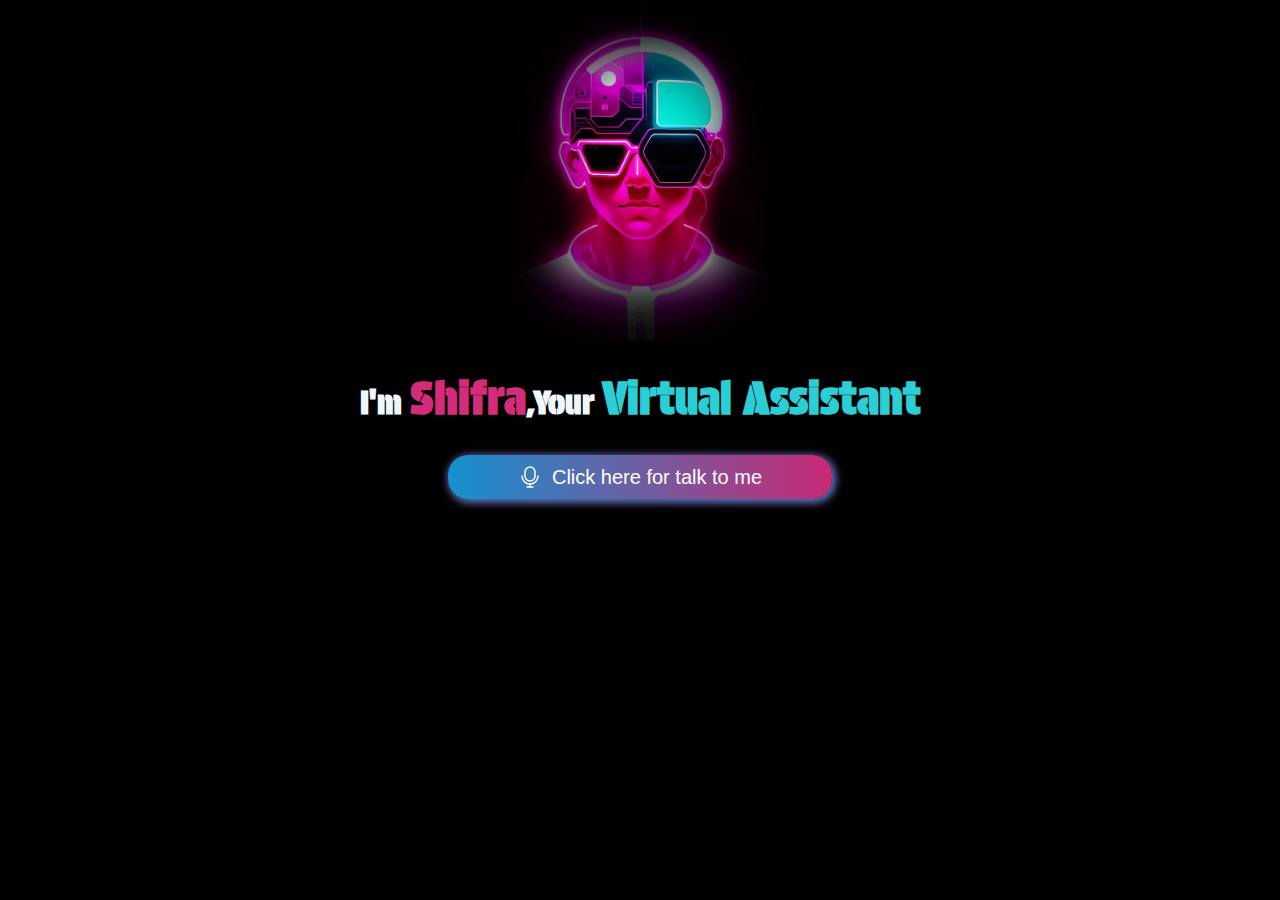
<file: index.html>
<!DOCTYPE html>
<html lang="en">
<head>
    <meta charset="UTF-8">
    <meta name="viewport" content="width=device-width, initial-scale=1.0">
    <title>Shifra,My virtual assistant</title>
  <link rel="shortcut icon" href="logo.jpg" type="image/x-icon">
  <link rel="stylesheet" href="style.css">
</head>
<body>
    <img src="logo.jpg" alt="logo" id="logo">
    <h1>I'm <span id="name">Shifra</span>,Your <span id="va">Virtual Assistant</span></h1>
    <img src="voice.gif" alt="voice" id="voice">
    <button id="btn"><img src="mic.svg" alt="mic"><span id="content"> Click here for talk to me</span> </button>

    <script src="script.js"></script>
</body>
</html>
</file>
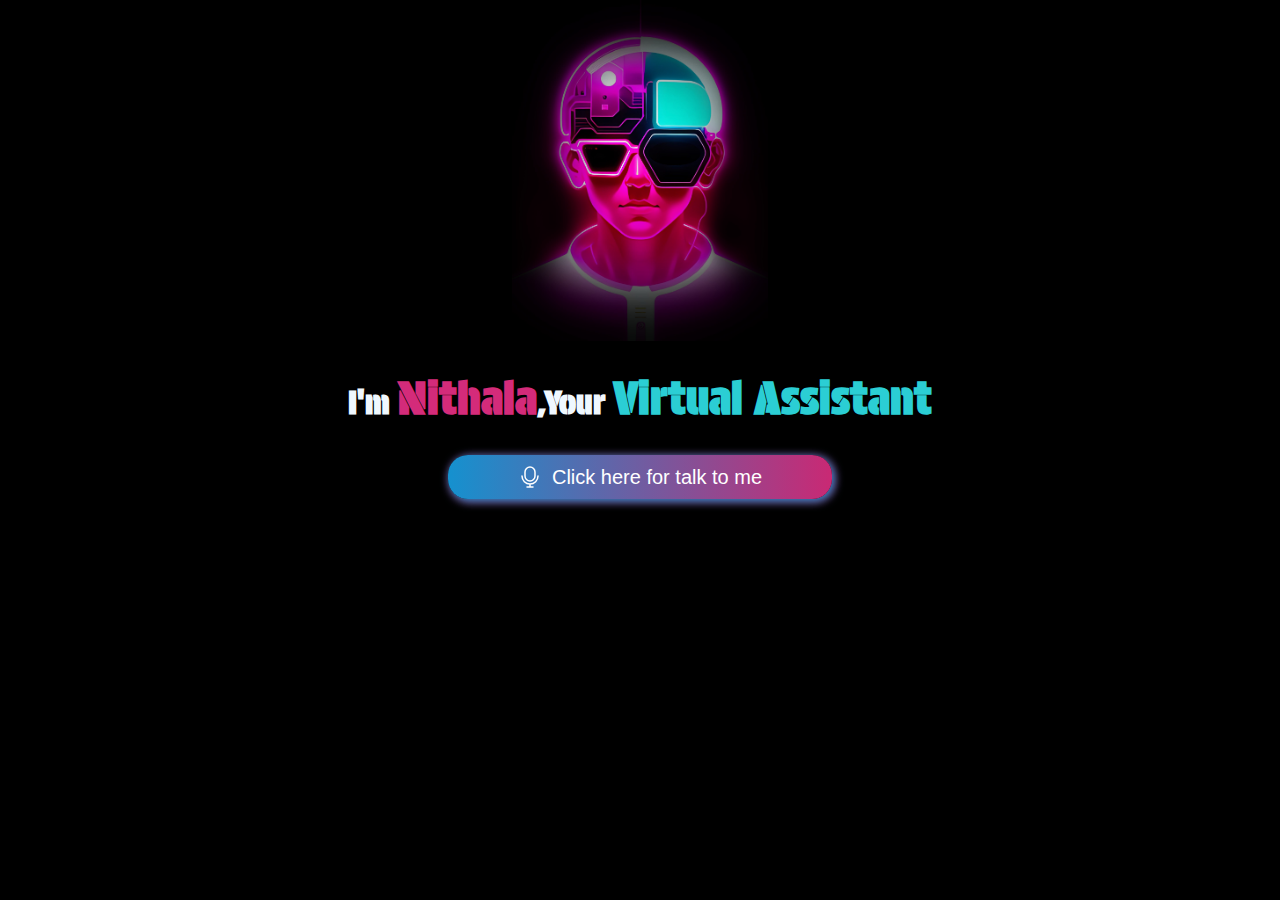
<file: assistent.html>
<!DOCTYPE html>

<html lang="en">

<head>

    <meta charset="UTF-8">

    <meta name="viewport" content="width=device-width, initial-scale=1.0">

    <title>Nithala,My virtual assistant</title>

  <link rel="shortcut icon" href="logo.jpg" type="image/x-icon">

  <link rel="stylesheet" href="style.css">

</head>

<body>

    <img src="logo.jpg" alt="logo" id="logo">

    <h1>I'm <span id="name">Nithala</span>,Your <span id="va">Virtual Assistant</span></h1>

    <img src="voice.gif" alt="voice" id="voice">

    <button id="btn"><img src="mic.svg" alt="mic"><span id="content"> Click here for talk to me</span> </button>



    <script src="script.js"></script>

</body>

</html>
</file>
<file: style.css>
@import url('https://fonts.googleapis.com/css2?family=Protest+Guerrilla&display=swap');
*{
    margin: 0;
    padding: 0;
    box-sizing: border-box;
}
body{
    width: 100%;
    height: 100%;
    background-color: black;
    display: flex;
    align-items: center;
    justify-content: center;
    gap:30px;
    flex-direction: column;
}
#logo{
    width: 20vw;
}
h1{
    color: aliceblue;
    font-family: "Protest Guerrilla", sans-serif;
}
#name{
    color:rgb(212, 43, 122);
    font-size: 45px;
}
#va{
    color:rgb(43, 206, 212);
    font-size: 45px; 
}
#voice{
    width: 100px;
    display: none;
   
}
#btn{
width: 30%;
background: linear-gradient(to right,rgb(21, 145, 207),rgb(201, 41, 116));
padding: 10px;
display: flex;
align-items: center;
justify-content: center;
gap: 10px;
font-size: 20px;
border-radius: 20px;
color: white;
box-shadow: 2px 2px 10px rgb(21, 145, 207),2px 2px 10px rgb(201, 41, 116);
border: none;
transition: all 0.5s;
cursor: pointer;
}
#btn:hover{
    box-shadow: 2px 2px 20px rgb(21, 145, 207),2px 2px 20px rgb(201, 41, 116);
    letter-spacing: 2px;
}
</file>
